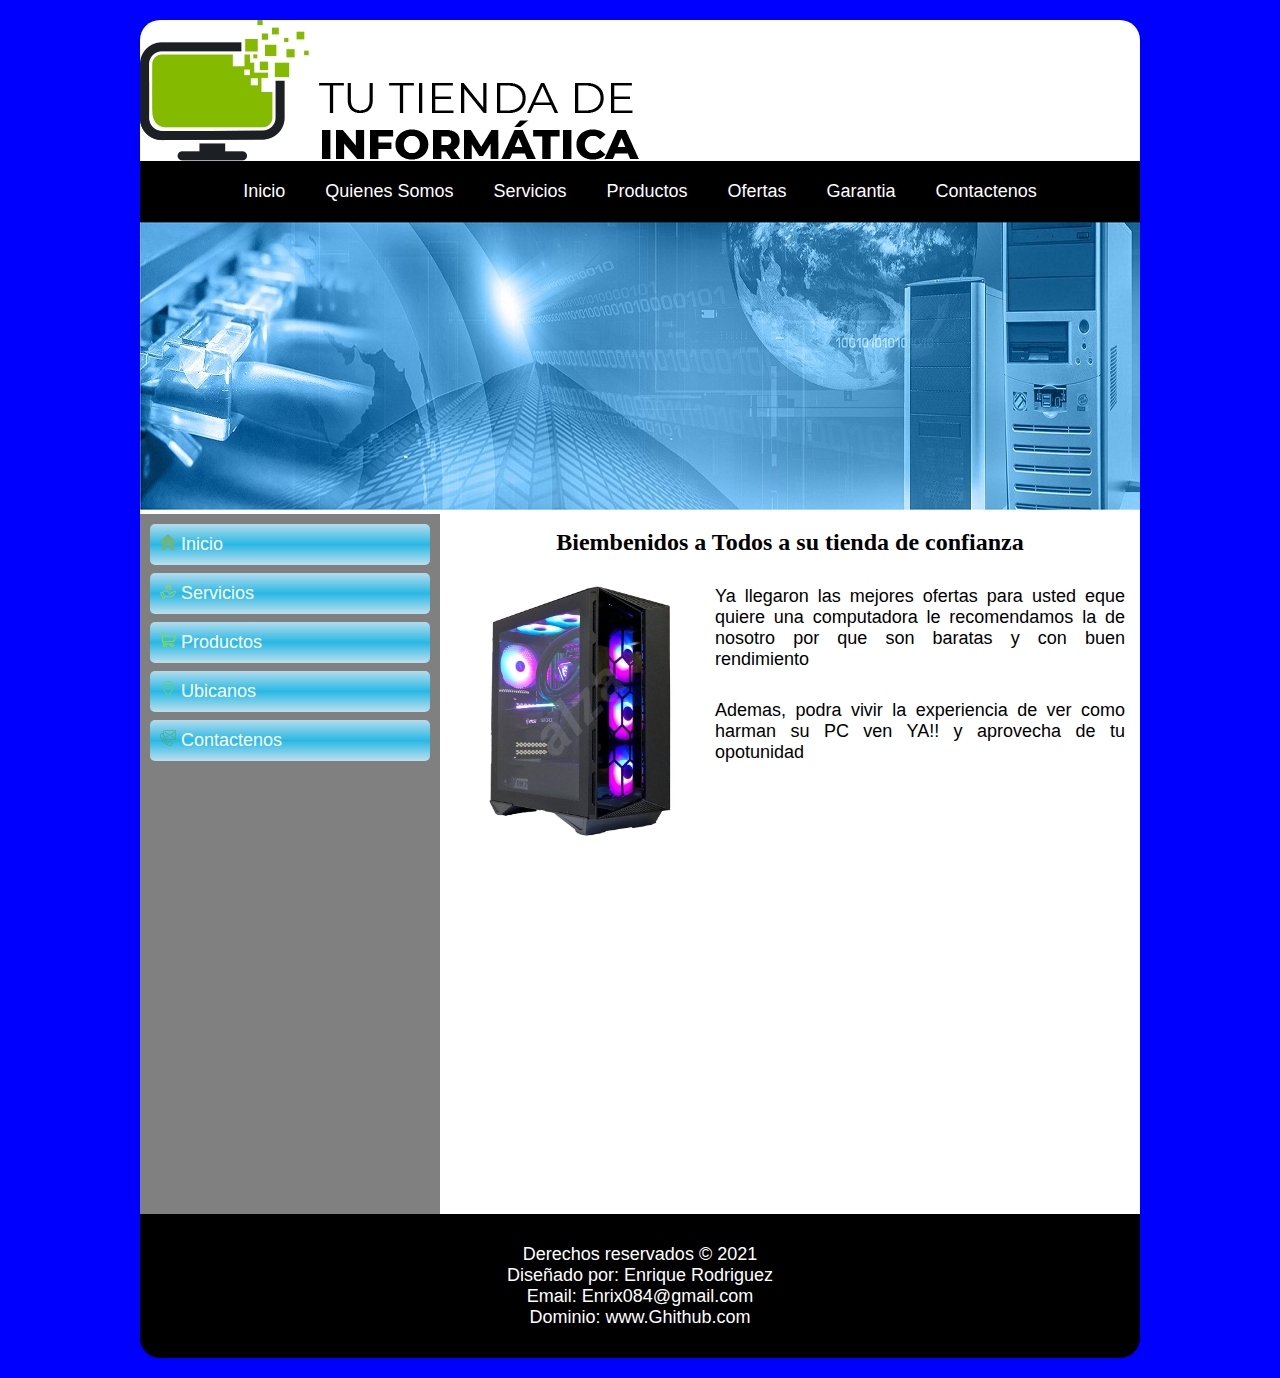
<file: index.html>
<!DOCTYPE html>
<html lang="es">
<head>
    <meta charset="UTF-8">
    <title>Segunda página con css</title>
    <link rel="stylesheet" href="index.css">
</head>
<body>
    <header>
         <!--LOGO-->
          <section id="logo">
              <img src="L.png" alt="logo">
          </section>
          <!--LOGO-->
    </header>
    <!--Menu_Horizontal-->
    <nav id="menu-h">
        
        <ul>
            <li><a href="#">Inicio</a></li>
            <li><a href="#">Quienes Somos</a>
             <ul>
                 <li><a href="#">Sobre Nosotros</a></li>
                 <li><a href="#">Mision</a></li>
                 <li><a href="#">Vision</a></li>
             </ul class="submenu">
            </li>
            <li><a href="#">Servicios</a>
            <ul>
                 <li><a href="#">S</a></li>
                 <li><a href="#">M</a></li>
                 <li><a href="#">V</a></li>
             </ul class="submenu">
            </li>
            <li><a href="">Productos</a></li>
            <li><a href="#">Ofertas</a></li>
            <li><a href="#">Garantia</a></li>
            <li><a href="#">Contactenos</a></li>
        </ul>
        
    </nav>
    <!--Menu_Horizontal-->
    
    <!--Banner-->
    <section id="banner">
    
    <img src="BN.jpg" alt="">
    
    </section>
    <!--Banner-->
    
    <!--Contenedor-->
    <section id="contenedor">
       <!--Contenedor-->
       
       <!--Menu_Vertical-->
        <nav id="menu-v">
            
            
            
     <ul>
         <li><a href="index.html"><img src="Inicio.png" >  Inicio </a></li>
         <li><a href="Servicios.html"><img src="Cliente.png" >  Servicios </a></li>
         <li><a href="Productos.html"><img src="Compra.png" >  Productos </a></li>
         <li><a href="Ubicanos.html"><img src="Ubicacion.png" >  Ubicanos </a></li>
         <li><a href="Contactanos.html"><img src="Contacto.png" >  Contactenos </a></li>
           </ul> 
            
            
            
            
            
        </nav>
        <!--Menu_Vertical-->
        
        <!--Contenido-->
        
        
        
        
        <section id="contenido">
            
            <h2>Biembenidos a Todos a su tienda de confianza</h2>
            
            <img src="PC.jpg" class="img-f">
            
            <p>
               Ya llegaron las mejores ofertas para usted eque quiere una computadora le recomendamos la de nosotro por que son baratas y con buen rendimiento
            </p>
            <p>
              Ademas, podra vivir la experiencia de ver como harman su PC ven YA!! y aprovecha de tu opotunidad 
            </p>
            
            
        </section>
        
        
        
        
        
        <!--Contenido-->
        
    </section>

   
   
   
   
   
   <!--pie de pagina-->
   
    <footer>
        
        Derechos reservados &copy; 2021 <br>
        Diseñado por: Enrique Rodriguez <br>
        Email: Enrix084@gmail.com <br>
        Dominio: www.Ghithub.com
        
    </footer>
    
    <!--pie de pagina-->
    
</body>
</html>
</file>
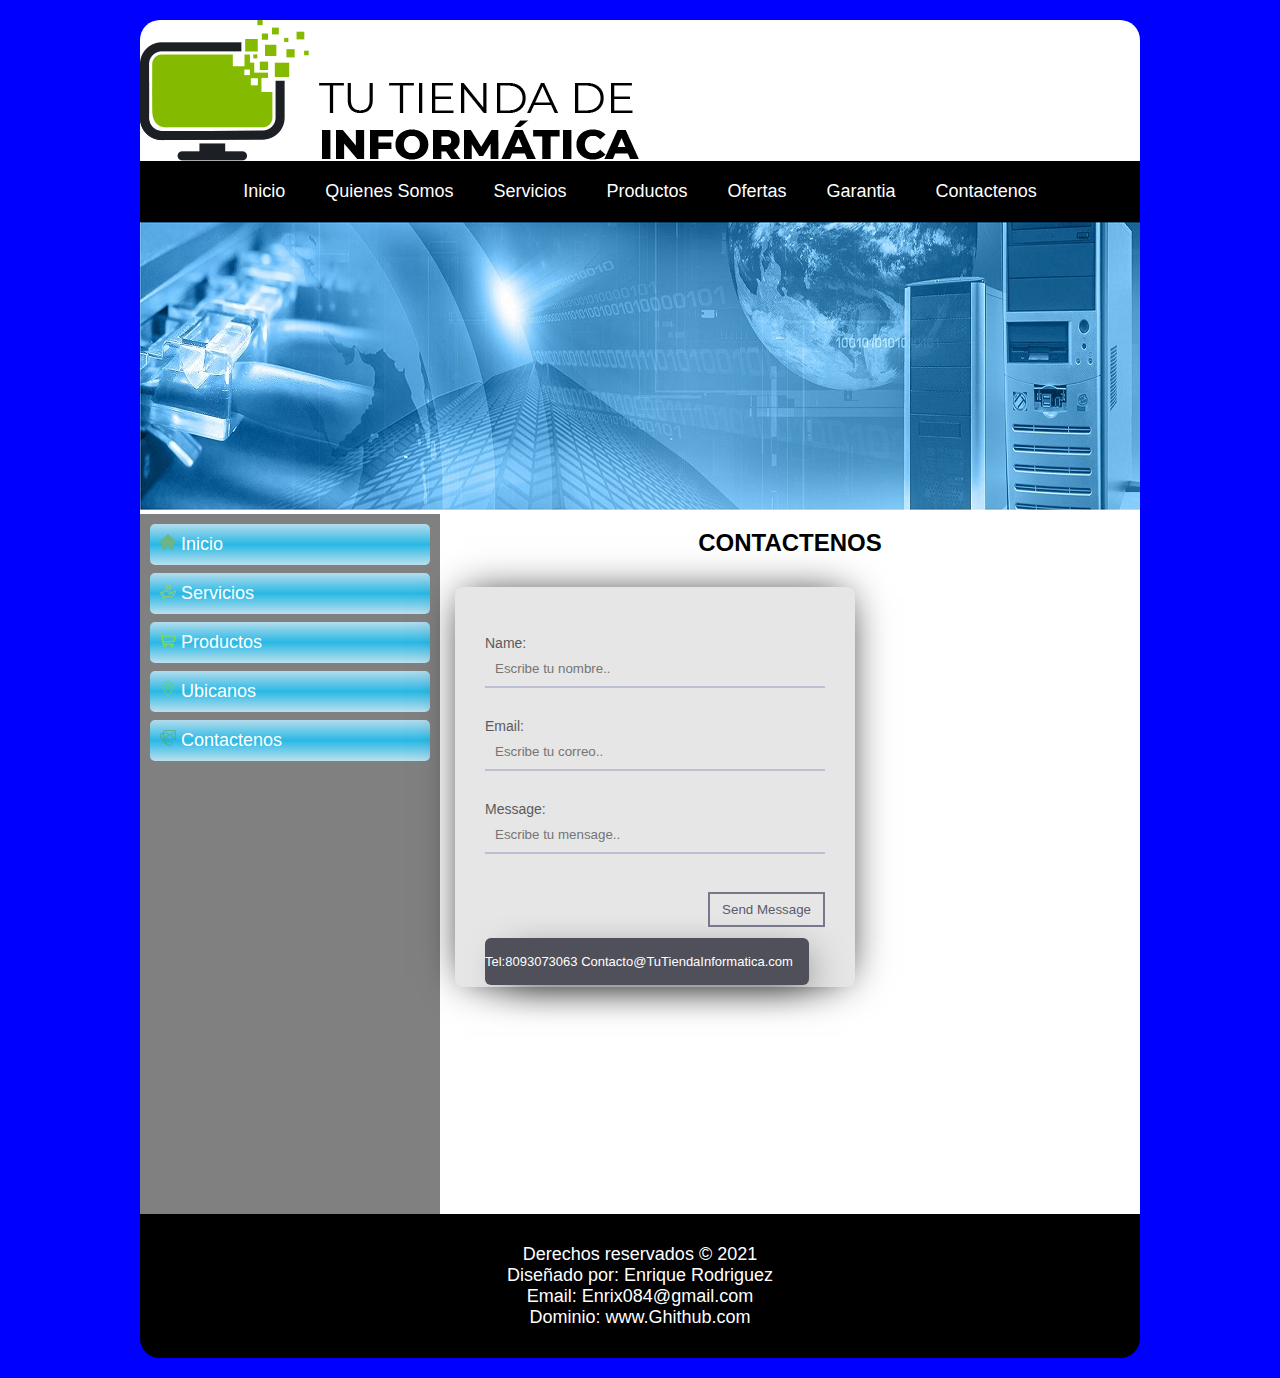
<file: Contactanos.html>
<!DOCTYPE html>
<html lang="es">
<head>
    <meta charset="UTF-8">
    <title>Segunda página con css</title>
    <link rel="stylesheet" href="Contactanos.css">
</head>
<body>
    <header>
         <!--LOGO-->
          <section id="logo">
              <img src="L.png" alt="logo">
          </section>
          <!--LOGO-->
    </header>
    <!--Menu_Horizontal-->
    <nav id="menu-h">
        
        <ul>
            <li><a href="#">Inicio</a></li>
            <li><a href="#">Quienes Somos</a>
             <ul>
                 <li><a href="#">Sobre Nosotros</a></li>
                 <li><a href="#">Mision</a></li>
                 <li><a href="#">Vision</a></li>
             </ul class="submenu">
            </li>
            <li><a href="#">Servicios</a>
            <ul>
                 <li><a href="#">S</a></li>
                 <li><a href="#">M</a></li>
                 <li><a href="#">V</a></li>
             </ul class="submenu">
            </li>
            <li><a href="">Productos</a></li>
            <li><a href="#">Ofertas</a></li>
            <li><a href="#">Garantia</a></li>
            <li><a href="#">Contactenos</a></li>
        </ul>
        
    </nav>
    <!--Menu_Horizontal-->
    
    <!--Banner-->
    <section id="banner">
    
    <img src="BN.jpg" alt="">
    
    </section>
    <!--Banner-->
    
    <!--Contenedor-->
    <section id="contenedor">
       <!--Contenedor-->
       
       <!--Menu_Vertical-->
        <nav id="menu-v">
            
            
            
     <ul>
         <li><a href="index.html"><img src="Inicio.png" >  Inicio </a></li>
         <li><a href="Servicios.html"><img src="Cliente.png" >  Servicios </a></li>
         <li><a href="Productos.html"><img src="Compra.png" >  Productos </a></li>
         <li><a href="Ubicanos.html"><img src="Ubicacion.png" >  Ubicanos </a></li>
         <li><a href="Contactanos.html"><img src="Contacto.png" >  Contactenos </a></li>
           </ul> 
            
            
            
            
            
        </nav>
        <!--Menu_Vertical-->
        
        <!--Contenido-->
        
        
        
        
        <section id="contenido">
            
            
  <h2>CONTACTENOS</h2>
  <form class="form">
  <p type="Name:"><input placeholder="Escribe tu nombre..">
  </input></p>
  
  <p type="Email:"><input placeholder="Escribe tu correo.."></input></p>
  
  <p type="Message:"><input placeholder="Escribe tu mensage.."></input></p>
      <button>Send Message</button>
      <br>
      <br>
      <br>
  <div>
    <span class="fa fa-phone"></span> Tel:8093073063
    
    <span class="fa fa-envelope-o"></span> Contacto@TuTiendaInformatica.com
  </div>
</form>
            </p>
            
            
        </section>
        
        
        
        
        
        <!--Contenido-->
        
    </section>

   
   
   
   
   
   <!--pie de pagina-->
   
    <footer>
        
        Derechos reservados &copy; 2021 <br>
        Diseñado por: Enrique Rodriguez <br>
        Email: Enrix084@gmail.com <br>
        Dominio: www.Ghithub.com
        
    </footer>
    
    <!--pie de pagina-->
    
</body>
</html>
</file>
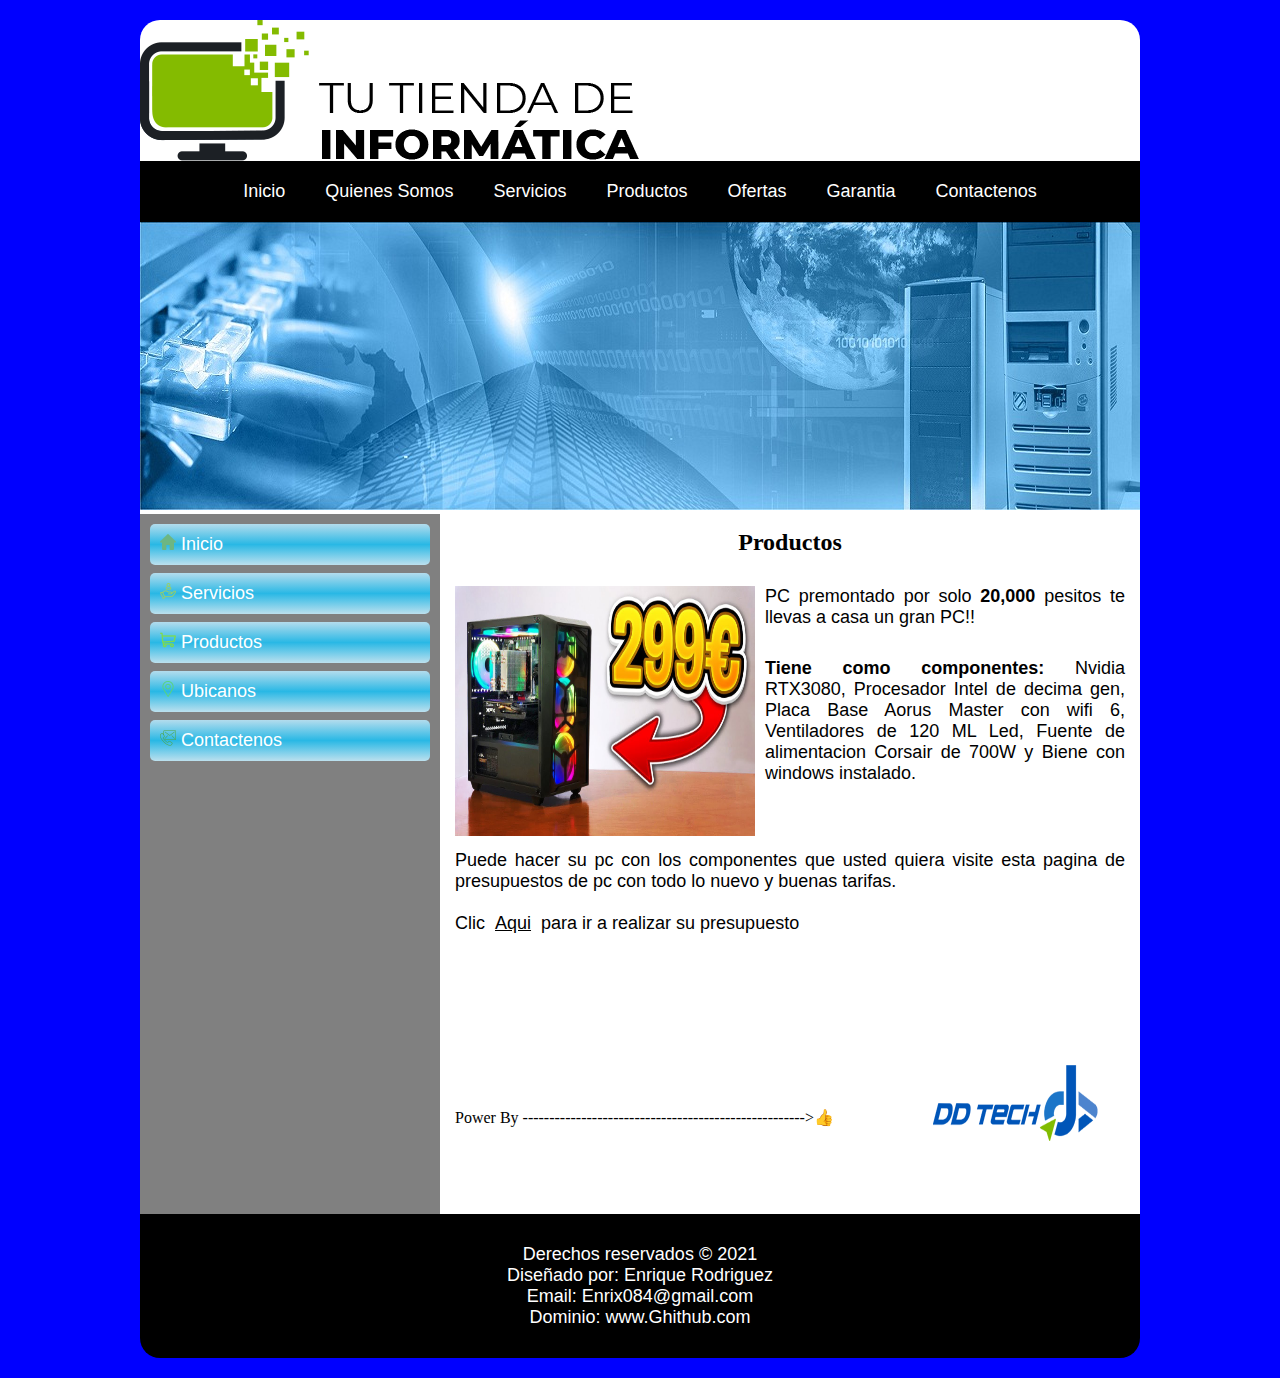
<file: Productos.html>
<!DOCTYPE html>
<html lang="es">
<head>
    <meta charset="UTF-8">
    <title>Segunda página con css</title>
    <link rel="stylesheet" href="Productos.css">
</head>
<body>
    <header>
         <!--LOGO-->
          <section id="logo">
              <img src="L.png" alt="logo">
          </section>
          <!--LOGO-->
    </header>
    <!--Menu_Horizontal-->
    <nav id="menu-h">
        
        <ul>
            <li><a href="#">Inicio</a></li>
            <li><a href="#">Quienes Somos</a>
             <ul>
                 <li><a href="#">Sobre Nosotros</a></li>
                 <li><a href="#">Mision</a></li>
                 <li><a href="#">Vision</a></li>
             </ul class="submenu">
            </li>
            <li><a href="#">Servicios</a>
            <ul>
                 <li><a href="#">S</a></li>
                 <li><a href="#">M</a></li>
                 <li><a href="#">V</a></li>
             </ul class="submenu">
            </li>
            <li><a href="">Productos</a></li>
            <li><a href="#">Ofertas</a></li>
            <li><a href="#">Garantia</a></li>
            <li><a href="#">Contactenos</a></li>
        </ul>
        
    </nav>
    <!--Menu_Horizontal-->
    
    <!--Banner-->
    <section id="banner">
    
    <img src="BN.jpg" alt="">
    
    </section>
    <!--Banner-->
    
    <!--Contenedor-->
    <section id="contenedor">
       <!--Contenedor-->
       
       <!--Menu_Vertical-->
        <nav id="menu-v">
            
            
            
     <ul>
         <li><a href="index.html"><img src="Inicio.png" >  Inicio </a></li>
         <li><a href="Servicios.html"><img src="Cliente.png" >  Servicios </a></li>
         <li><a href="Productos.html"><img src="Compra.png" >  Productos </a></li>
         <li><a href="Ubicanos.html"><img src="Ubicacion.png" >  Ubicanos </a></li>
         <li><a href="Contactanos.html"><img src="Contacto.png" >  Contactenos </a></li>
           </ul> 
            
            
            
            
            
        </nav>
        <!--Menu_Vertical-->
        
        <!--Contenido-->
        
        
        
        
        <section id="contenido">
            
            <h2>Productos </h2>
            
            <img src="PCSERVICIO.jpg" class="img-f">
            
            <p>
             PC premontado por solo <strong>20,000</strong> pesitos te llevas a casa un gran PC!!
             <br>
            </p>
            
            <p>
               <strong>Tiene como componentes:</strong> Nvidia RTX3080, Procesador Intel de decima gen, Placa Base Aorus Master con wifi 6, Ventiladores de 120 ML Led, Fuente de alimentacion Corsair de 700W y Biene con windows instalado.
             </p>
            <br>
            <br>
            
            <p>
             Puede hacer su pc con los componentes que usted quiera visite esta pagina de presupuestos de pc con todo lo nuevo y buenas tarifas. 
               <br>
               <br>
               Clic<a href="https://ddtech.mx/configurar_pc/paso1">Aqui</a>para ir a realizar su presupuesto
                
            </p>
            
            <br>
               <br>
               <br>
               <br>
               <br>
            <img src="LOGODDTCH.png" class="img-combo">
            <br>
            <br>
            <br>
            
            Power By ----------------------------------------------------->👍
            
        </section>
        
        
        
        
        
        <!--Contenido-->
        
    </section>

   
   
   
   
   
   <!--pie de pagina-->
   
    <footer>
        
        Derechos reservados &copy; 2021 <br>
        Diseñado por: Enrique Rodriguez <br>
        Email: Enrix084@gmail.com <br>
        Dominio: www.Ghithub.com
        
    </footer>
    
    <!--pie de pagina-->
    
</body>
</html>
</file>
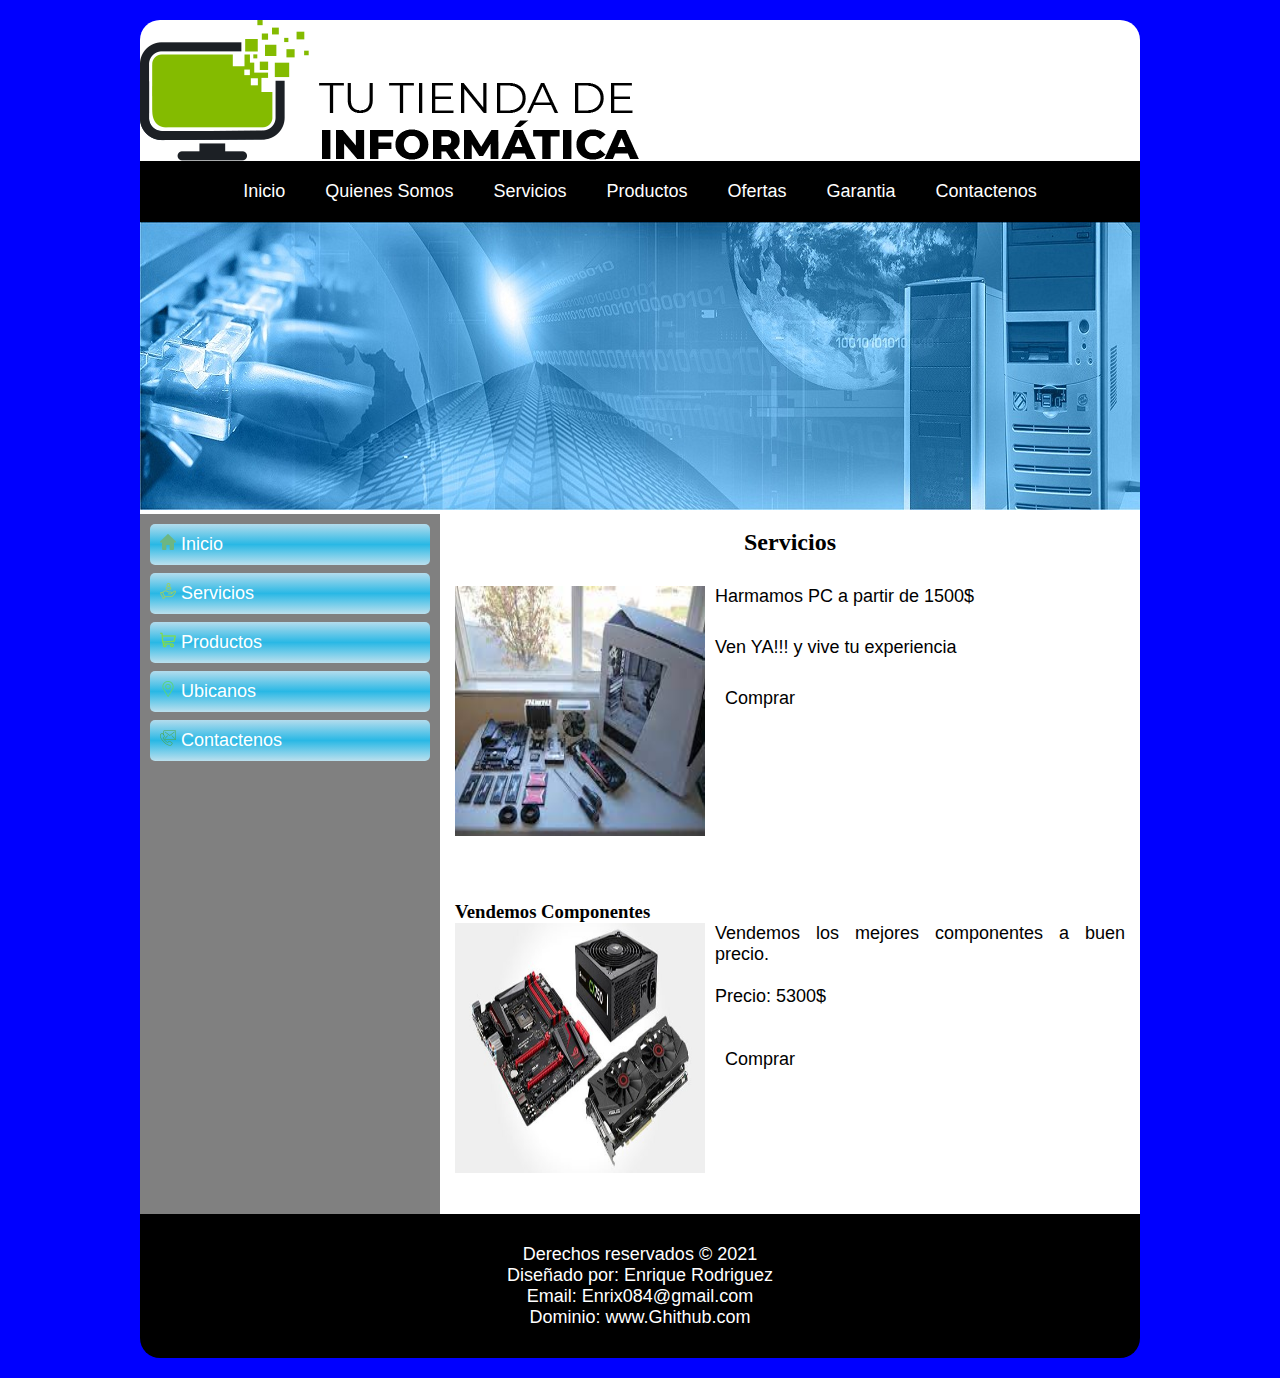
<file: Servicios.html>
<!DOCTYPE html>
<html lang="es">
<head>
    <meta charset="UTF-8">
    <title>Segunda página con css</title>
    <link rel="stylesheet" href="Servicios.css">
</head>
<body>
    <header>
         <!--LOGO-->
          <section id="logo">
              <img src="L.png" alt="logo">
          </section>
          <!--LOGO-->
    </header>
    <!--Menu_Horizontal-->
    <nav id="menu-h">
        
        <ul>
            <li><a href="#">Inicio</a></li>
            <li><a href="#">Quienes Somos</a>
             <ul>
                 <li><a href="#">Sobre Nosotros</a></li>
                 <li><a href="#">Mision</a></li>
                 <li><a href="#">Vision</a></li>
             </ul class="submenu">
            </li>
            <li><a href="#">Servicios</a>
            <ul>
                 <li><a href="#">S</a></li>
                 <li><a href="#">M</a></li>
                 <li><a href="#">V</a></li>
             </ul class="submenu">
            </li>
            <li><a href="">Productos</a></li>
            <li><a href="#">Ofertas</a></li>
            <li><a href="#">Garantia</a></li>
            <li><a href="#">Contactenos</a></li>
        </ul>
        
    </nav>
    <!--Menu_Horizontal-->
    
    <!--Banner-->
    <section id="banner">
    
    <img src="BN.jpg" alt="">
    
    </section>
    <!--Banner-->
    
    <!--Contenedor-->
    <section id="contenedor">
       <!--Contenedor-->
       
       <!--Menu_Vertical-->
        <nav id="menu-v">
            
            
            
     <ul>
         <li><a href="index.html"><img src="Inicio.png" >  Inicio </a></li>
         <li><a href="Servicios.html"><img src="Cliente.png" >  Servicios </a></li>
         <li><a href="Productos.html"><img src="Compra.png" >  Productos </a></li>
         <li><a href="Ubicanos.html"><img src="Ubicacion.png" >  Ubicanos </a></li>
         <li><a href="Contactanos.html"><img src="Contacto.png" >  Contactenos </a></li>
           </ul> 
            
            
            
            
            
        </nav>
        <!--Menu_Vertical-->
        
        <!--Contenido-->
        
        
        
        
        <section id="contenido">
            
            <h2>Servicios </h2>
            
            <img src="M.jpg" class="img-f">
            
            <p>
              Harmamos PC a partir de 1500&#36; 
            
            </p>
            
            <p>
                Ven YA!!! y vive tu experiencia
            </p>
            
            <p>
                <a href="Factura%20De%20Servicio.xlsx"><buttom>Comprar</buttom></a>
            </p>
            <br>
            <br>
            <br>
            <br>
            <br>
            <br>
            <br>
            <br>
            <br>
            <h3>
                Vendemos Componentes    
            </h3>
            
            <img src="COMBO.jpeg" class="img-combo">
            
            <p>
                Vendemos los mejores componentes a buen precio.
                <br>
                <br>
                
                Precio: 5300&#36;
                <br>
                <br>
                <br>
               <a href="Factura%20De%20Componentes.xlsx"><buttom>Comprar</buttom></a>
                
            </p>
            
            
        </section>
        
        
        
        
        
        <!--Contenido-->
        
    </section>

   
   
   
   
   
   <!--pie de pagina-->
   
    <footer>
        
        Derechos reservados &copy; 2021 <br>
        Diseñado por: Enrique Rodriguez <br>
        Email: Enrix084@gmail.com <br>
        Dominio: www.Ghithub.com
        
    </footer>
    
    <!--pie de pagina-->
    
</body>
</html>
</file>
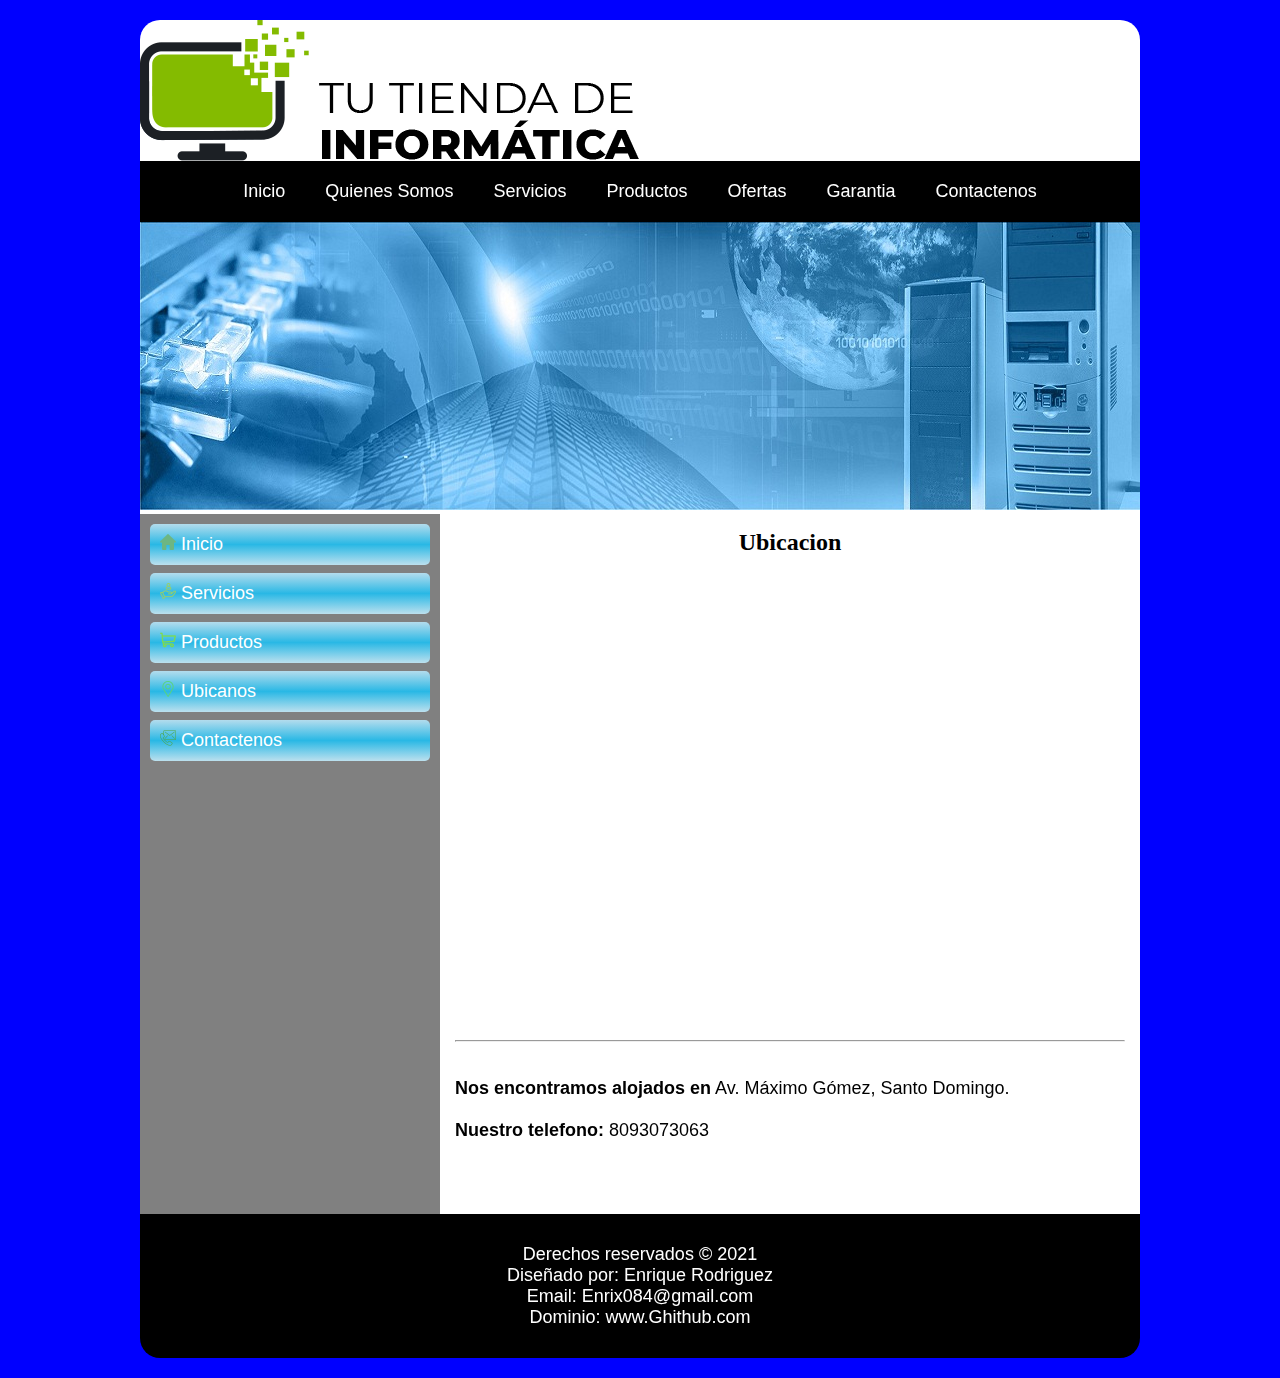
<file: Ubicanos.html>
<!DOCTYPE html>
<html lang="es">
<head>
    <meta charset="UTF-8">
    <title>Segunda página con css</title>
    <link rel="stylesheet" href="Servicios.css">
</head>
<body>
    <header>
         <!--LOGO-->
          <section id="logo">
              <img src="L.png" alt="logo">
          </section>
          <!--LOGO-->
    </header>
    <!--Menu_Horizontal-->
    <nav id="menu-h">
        
        <ul>
            <li><a href="#">Inicio</a></li>
            <li><a href="#">Quienes Somos</a>
             <ul>
                 <li><a href="#">Sobre Nosotros</a></li>
                 <li><a href="#">Mision</a></li>
                 <li><a href="#">Vision</a></li>
             </ul class="submenu">
            </li>
            <li><a href="#">Servicios</a>
            <ul>
                 <li><a href="#">S</a></li>
                 <li><a href="#">M</a></li>
                 <li><a href="#">V</a></li>
             </ul class="submenu">
            </li>
            <li><a href="">Productos</a></li>
            <li><a href="#">Ofertas</a></li>
            <li><a href="#">Garantia</a></li>
            <li><a href="#">Contactenos</a></li>
        </ul>
        
    </nav>
    <!--Menu_Horizontal-->
    
    <!--Banner-->
    <section id="banner">
    
    <img src="BN.jpg" alt="">
    
    </section>
    <!--Banner-->
    
    <!--Contenedor-->
    <section id="contenedor">
       <!--Contenedor-->
       
       <!--Menu_Vertical-->
        <nav id="menu-v">
            
            
            
     <ul>
         <li><a href="index.html"><img src="Inicio.png" >  Inicio </a></li>
         <li><a href="Servicios.html"><img src="Cliente.png" >  Servicios </a></li>
         <li><a href="Productos.html"><img src="Compra.png" >  Productos </a></li>
         <li><a href="Ubicanos.html"><img src="Ubicacion.png" >  Ubicanos </a></li>
         <li><a href="Contactanos.html"><img src="Contacto.png" >  Contactenos </a></li>
           </ul> 
            
            
            
            
            
        </nav>
        <!--Menu_Vertical-->
        
        <!--Contenido-->
        
        
        
        
        <section id="contenido">
            
            <h2>Ubicacion</h2>
            
            <iframe src="https://www.google.com/maps/embed?pb=!1m18!1m12!1m3!1d30274.022581281886!2d-69.90506168909303!3d18.47220382452261!2m3!1f0!2f0!3f0!3m2!1i1024!2i768!4f13.1!3m3!1m2!1s0x8eaf89d47deacb0d%3A0x27bf9f67973d8811!2sPlaza%20Gazcue!5e0!3m2!1ses-419!2sdo!4v1622783950388!5m2!1ses-419!2sdo" width="670" height="450" style="border:0;" allowfullscreen="" loading="lazy"></iframe>
            <hr>
            <br>
            
            <br>
            
            <p>
                <strong>Nos encontramos alojados en</strong> Av. Máximo Gómez, Santo Domingo.
                <br>
                <br>
                <strong>Nuestro telefono:</strong> 8093073063
            </p>
            
            
        </section>
        
        
        
        
        
        <!--Contenido-->
        
    </section>

   
   
   
   
   
   <!--pie de pagina-->
   
    <footer>
        
        Derechos reservados &copy; 2021 <br>
        Diseñado por: Enrique Rodriguez <br>
        Email: Enrix084@gmail.com <br>
        Dominio: www.Ghithub.com
        
    </footer>
    
    <!--pie de pagina-->
    
</body>
</html>
</file>
<file: index.css>
*{
    margin: 0;
    padding: 0;
}

body{
    background: blue;
    padding: 20px;
}
/* Cabecera*/
header{
    max-width: 1000px;
    min-height: 141px;
    margin: 0 auto;
    border-radius: 20px 20px 0 0;
    background: White;

}
#logo{
    height: 20px;
    width: 35px;
    float: left;
    margin-top: 20;
    margin-left: 20;
    animation: 1s entradalogo 1;
}
/* Cabecera*/





/*menu horizontal*/
#menu-h{
    max-width: 1000px;
    min-height: 50px;
    background: #000;
    margin: 0 auto;
}

#menu-h ul{
    list-style: none;
    display: flex;
    justify-content: center;
}

#menu-h a{
    color: white;
    display: block;
    padding: 20px;
    text-decoration: none;
    background: #000;
    font-family: arial;
    font-size: 18px;
} 

#menu-h a:hover {
    background: #069;
    
}

#menu-h ul ul{
    display: none;
    position: absolute;
    
}

#menu-h ul li:hover ul{
    display: block;
}


/*menu horizontal*/
#banner{
    max-width: 1000px;
    min-height: 250px;
    margin: 0 auto;
    background: #fff;
}

#contenedor{
    max-width: 1000px;
    min-height: 700px;
    margin: 0 auto;
    background: #fff;
}
/*menu vertical*/


#menu-v{
    width: 300px;
    min-height: 700px;
    background: grey;
    float: left;
}

#menu-v ul{
    list-style: none;
    padding: 10px;
    
}

#menu-v a{
    display: block;
    color: #fff;
    padding: 10px;
    text-decoration: none;
    margin-bottom: 8px;
    border-radius: 5px;
    font-family: arial;
    font-size: 18px;
    /* Permalink - use to edit and share this gradient: https://colorzilla.com/gradient-editor/#b3dced+0,29b8e5+50,bce0ee+100;Blue+Pipe */
background: rgb(179,220,237); /* Old browsers */
background: -moz-linear-gradient(top,  rgba(179,220,237,1) 0%, rgba(41,184,229,1) 50%, rgba(188,224,238,1) 100%); /* FF3.6-15 */
background: -webkit-linear-gradient(top,  rgba(179,220,237,1) 0%,rgba(41,184,229,1) 50%,rgba(188,224,238,1) 100%); /* Chrome10-25,Safari5.1-6 */
background: linear-gradient(to bottom,  rgba(179,220,237,1) 0%,rgba(41,184,229,1) 50%,rgba(188,224,238,1) 100%); /* W3C, IE10+, FF16+, Chrome26+, Opera12+, Safari7+ */
filter: progid:DXImageTransform.Microsoft.gradient( startColorstr='#b3dced', endColorstr='#bce0ee',GradientType=0 ); /* IE6-9 */

}

#menu-v a:hover{
    /* Permalink - use to edit and share this gradient: https://colorzilla.com/gradient-editor/#45484d+0,000000+100;Black+3D+%231 */
background: rgb(69,72,77); /* Old browsers */
background: -moz-linear-gradient(top,  rgba(69,72,77,1) 0%, rgba(0,0,0,1) 100%); /* FF3.6-15 */
background: -webkit-linear-gradient(top,  rgba(69,72,77,1) 0%,rgba(0,0,0,1) 100%); /* Chrome10-25,Safari5.1-6 */
background: linear-gradient(to bottom,  rgba(69,72,77,1) 0%,rgba(0,0,0,1) 100%); /* W3C, IE10+, FF16+, Chrome26+, Opera12+, Safari7+ */
filter: progid:DXImageTransform.Microsoft.gradient( startColorstr='#45484d', endColorstr='#000000',GradientType=0 ); /* IE6-9 */

}
#menu-v a:hover img{
    animation: 1s rotacion 1;
}


/*menu vertical*/

/*Contenido*/


#contenido{
    width: 700px;
    min-height: 700px;
    background: #fff;
    float: right;
    padding: 15px;
    box-sizing: border-box;
}

#contenido h2{
    text-align: center;
    margin-bottom: 30px;
    
}
#contenido p{
    margin-bottom: 30px;
    font-family: arial;
    font-size: 18px;
    text-align: justify;
}

.img-f{
    float: left;
    margin-right: 10px;
    margin-bottom: 10px;
    width: 250px;
    height: 250px;
    box-sizing: border-box;
}
#contenido img:hover{
    filter: brightness(4);
}

/*Contenido*/


/*pie de pagina*/

footer{
    max-width: 1000px;
    margin: 0 auto;
    background: #000;
    border-radius: 0 0 20px 20px; 
    color: #fff;
    text-align: center;
    padding: 30px;
    box-sizing: border-box;
    font-family: arial;
    font-size: 18px;
}
/*pie de pagina*/



/*keyframe*/

@keyframes entradalogo {
    0%{
        transform: translateY{-200px};
    }
}

@keyframes rotacion {
    0%{
        transform: rotate(270deg);
    }
}
</file>
<file: Contactanos.css>
*{
    margin: 0;
    padding: 0;
}

body{
    background: blue;
    padding: 20px;
}
/* Cabecera*/

header{
    max-width: 1000px;
    min-height: 141px;
    margin: 0 auto;
    border-radius: 20px 20px 0 0;
    background: White;

}
#logo{
    height: 20px;
    width: 35px;
    float: left;
    margin-top: 20;
    margin-left: 20;
    animation: 1s entradalogo 1;
}
/* Cabecera*/





/*menu horizontal*/
#menu-h{
    max-width: 1000px;
    min-height: 50px;
    background: #000;
    margin: 0 auto;
}

#menu-h ul{
    list-style: none;
    display: flex;
    justify-content: center;
}

#menu-h a{
    color: white;
    display: block;
    padding: 20px;
    text-decoration: none;
    background: #000;
    font-family: arial;
    font-size: 18px;
} 

#menu-h a:hover {
    background: #069;
    
}

#menu-h ul ul{
    display: none;
    position: absolute;
    
}

#menu-h ul li:hover ul{
    display: block;
}


/*menu horizontal*/
#banner{
    max-width: 1000px;
    min-height: 250px;
    margin: 0 auto;
    background: #fff;
}

#contenedor{
    max-width: 1000px;
    min-height: 700px;
    margin: 0 auto;
    background: #fff;
}
/*menu vertical*/


#menu-v{
    width: 300px;
    min-height: 700px;
    background: grey;
    float: left;
}

#menu-v ul{
    list-style: none;
    padding: 10px;
    
}

#menu-v a{
    display: block;
    color: #fff;
    padding: 10px;
    text-decoration: none;
    margin-bottom: 8px;
    border-radius: 5px;
    font-family: arial;
    font-size: 18px;
    /* Permalink - use to edit and share this gradient: https://colorzilla.com/gradient-editor/#b3dced+0,29b8e5+50,bce0ee+100;Blue+Pipe */
background: rgb(179,220,237); /* Old browsers */
background: -moz-linear-gradient(top,  rgba(179,220,237,1) 0%, rgba(41,184,229,1) 50%, rgba(188,224,238,1) 100%); /* FF3.6-15 */
background: -webkit-linear-gradient(top,  rgba(179,220,237,1) 0%,rgba(41,184,229,1) 50%,rgba(188,224,238,1) 100%); /* Chrome10-25,Safari5.1-6 */
background: linear-gradient(to bottom,  rgba(179,220,237,1) 0%,rgba(41,184,229,1) 50%,rgba(188,224,238,1) 100%); /* W3C, IE10+, FF16+, Chrome26+, Opera12+, Safari7+ */
filter: progid:DXImageTransform.Microsoft.gradient( startColorstr='#b3dced', endColorstr='#bce0ee',GradientType=0 ); /* IE6-9 */

}

#menu-v a:hover{
    /* Permalink - use to edit and share this gradient: https://colorzilla.com/gradient-editor/#45484d+0,000000+100;Black+3D+%231 */
background: rgb(69,72,77); /* Old browsers */
background: -moz-linear-gradient(top,  rgba(69,72,77,1) 0%, rgba(0,0,0,1) 100%); /* FF3.6-15 */
background: -webkit-linear-gradient(top,  rgba(69,72,77,1) 0%,rgba(0,0,0,1) 100%); /* Chrome10-25,Safari5.1-6 */
background: linear-gradient(to bottom,  rgba(69,72,77,1) 0%,rgba(0,0,0,1) 100%); /* W3C, IE10+, FF16+, Chrome26+, Opera12+, Safari7+ */
filter: progid:DXImageTransform.Microsoft.gradient( startColorstr='#45484d', endColorstr='#000000',GradientType=0 ); /* IE6-9 */

}
#menu-v a:hover img{
    animation: 1s rotacion 1;
}


/*menu vertical*/

/*Contenido*/




.form{
    width:400px;height:400px;background:#e6e6e6;border-radius:8px;box-shadow:0 0 40px -10px #000;margin:calc(50 - 220px) auto;padding:20px 30px;max-width:calc(100vw - 0px);box-sizing:border-box;font-family:'Montserrat',sans-serif;position:center
}

input{
    width:100%;padding:10px;box-sizing:border-box;background:none;outline:none;resize:none;border:0;font-family:'Montserrat',sans-serif;transition:all .3s;border-bottom:2px solid #bebed2
}

input:focus{
    border-bottom:2px solid #78788c}

p:before{
    content:attr(type);display:block;margin:28px 0 0;font-size:14px;color:#5a5a5a}

button:hover{
    background:#78788c;
    color:#fff;
}

button{float:right;padding:8px 12px;margin:8px 0 0;font-family:'Montserrat',sans-serif;border:2px solid #78788c;background:0;color:#5a5a6e;cursor:pointer;transition:all .3s}
div{
    content:'Hi';
    position:center;
    bottom:-15px;
    right:-20px;
    background:#50505a;
    color:#fff;
    width:320px;
    padding:16px 4px 16px 0;
    border-radius:6px;
    font-size:13px;
    box-shadow:10px 10px 40px -14px #000;
}
span{
    margin:0 0 5px 0 15px;
}

#contenido{
    width: 700px;
    min-height: 700px;
    background: #fff;
    float: right;
    padding: 15px;
    box-sizing: border-box;
}

#contenido h2{
    text-align: center;
    margin-bottom: 30px;
    
}
#contenido h2{
    font-family: arial;
    
}
#contenido p{
    margin-bottom: 30px;
    font-family: arial;
    font-size: 18px;
    text-align: justify;
}

.img-f{
    float: left;
    margin-right: 10px;
    margin-bottom: 10px;
    width: 250px;
    height: 250px;
    box-sizing: border-box;
}
.img-combo{
     float: left;
    margin-right: 10px;
    margin-bottom: 10px;
    width: 250px;
    height: 250px;
    box-sizing: border-box;
}
#contenido a{
    color: black;
    text-decoration: none;
    padding: 10px;
    margin-bottom: 8px;
    border-radius: 5px;
    font-family: arial;
    font-size: 18px;
}
#contenido a:hover{
    background: #72E1D4;
}

/*Contenido*/


/*pie de pagina*/

footer{
    max-width: 1000px;
    margin: 0 auto;
    background: #000;
    border-radius: 0 0 20px 20px; 
    color: #fff;
    text-align: center;
    padding: 30px;
    box-sizing: border-box;
    font-family: arial;
    font-size: 18px;
}
/*pie de pagina*/



/*keyframe*/

@keyframes entradalogo {
    0%{
        transform: translateY{-200px};
    }
}

@keyframes rotacion {
    0%{
        transform: rotate(270deg);
    }
}
</file>
<file: Productos.css>
*{
    margin: 0;
    padding: 0;
}

body{
    background: blue;
    padding: 20px;
}
/* Cabecera*/

header{
    max-width: 1000px;
    min-height: 141px;
    margin: 0 auto;
    border-radius: 20px 20px 0 0;
    background: White;

}
#logo{
    height: 20px;
    width: 35px;
    float: left;
    margin-top: 20;
    margin-left: 20;
    animation: 1s entradalogo 1;
}
/* Cabecera*/





/*menu horizontal*/
#menu-h{
    max-width: 1000px;
    min-height: 50px;
    background: #000;
    margin: 0 auto;
}

#menu-h ul{
    list-style: none;
    display: flex;
    justify-content: center;
}

#menu-h a{
    color: white;
    display: block;
    padding: 20px;
    text-decoration: none;
    background: #000;
    font-family: arial;
    font-size: 18px;
} 

#menu-h a:hover {
    background: #069;
    
}

#menu-h ul ul{
    display: none;
    position: absolute;
    
}

#menu-h ul li:hover ul{
    display: block;
}


/*menu horizontal*/
#banner{
    max-width: 1000px;
    min-height: 250px;
    margin: 0 auto;
    background: #fff;
}

#contenedor{
    max-width: 1000px;
    min-height: 700px;
    margin: 0 auto;
    background: #fff;
}
/*menu vertical*/


#menu-v{
    width: 300px;
    min-height: 700px;
    background: grey;
    float: left;
}

#menu-v ul{
    list-style: none;
    padding: 10px;
    
}

#menu-v a{
    display: block;
    color: #fff;
    padding: 10px;
    text-decoration: none;
    margin-bottom: 8px;
    border-radius: 5px;
    font-family: arial;
    font-size: 18px;
    /* Permalink - use to edit and share this gradient: https://colorzilla.com/gradient-editor/#b3dced+0,29b8e5+50,bce0ee+100;Blue+Pipe */
background: rgb(179,220,237); /* Old browsers */
background: -moz-linear-gradient(top,  rgba(179,220,237,1) 0%, rgba(41,184,229,1) 50%, rgba(188,224,238,1) 100%); /* FF3.6-15 */
background: -webkit-linear-gradient(top,  rgba(179,220,237,1) 0%,rgba(41,184,229,1) 50%,rgba(188,224,238,1) 100%); /* Chrome10-25,Safari5.1-6 */
background: linear-gradient(to bottom,  rgba(179,220,237,1) 0%,rgba(41,184,229,1) 50%,rgba(188,224,238,1) 100%); /* W3C, IE10+, FF16+, Chrome26+, Opera12+, Safari7+ */
filter: progid:DXImageTransform.Microsoft.gradient( startColorstr='#b3dced', endColorstr='#bce0ee',GradientType=0 ); /* IE6-9 */

}

#menu-v a:hover{
    /* Permalink - use to edit and share this gradient: https://colorzilla.com/gradient-editor/#45484d+0,000000+100;Black+3D+%231 */
background: rgb(69,72,77); /* Old browsers */
background: -moz-linear-gradient(top,  rgba(69,72,77,1) 0%, rgba(0,0,0,1) 100%); /* FF3.6-15 */
background: -webkit-linear-gradient(top,  rgba(69,72,77,1) 0%,rgba(0,0,0,1) 100%); /* Chrome10-25,Safari5.1-6 */
background: linear-gradient(to bottom,  rgba(69,72,77,1) 0%,rgba(0,0,0,1) 100%); /* W3C, IE10+, FF16+, Chrome26+, Opera12+, Safari7+ */
filter: progid:DXImageTransform.Microsoft.gradient( startColorstr='#45484d', endColorstr='#000000',GradientType=0 ); /* IE6-9 */

}
#menu-v a:hover img{
    animation: 1s rotacion 1;
}


/*menu vertical*/

/*Contenido*/


#contenido{
    width: 700px;
    min-height: 700px;
    background: #fff;
    float: right;
    padding: 15px;
    box-sizing: border-box;
}

#contenido h2{
    text-align: center;
    margin-bottom: 30px;
    
}
#contenido p{
    margin-bottom: 30px;
    font-family: arial;
    font-size: 18px;
    text-align: justify;
}

.img-f{
    float: left;
    margin-right: 10px;
    margin-bottom: 10px;
    width: 300px;
    height: 250px;
    box-sizing: border-box;
}
.img-combo{
    float: right;
    margin-right: 10px;
    margin-bottom: 10px;
    width: 200px;
    height: 100px;
    box-sizing: border-box;
}
#contenido a{
    color: black;
    padding: 10px;
    margin-bottom: 8px;
    border-radius: 5px;
    font-family: arial;
    font-size: 18px;
}
#contenido a:hover{
    background: #72E1D4;
}

/*Contenido*/


/*pie de pagina*/

footer{
    max-width: 1000px;
    margin: 0 auto;
    background: #000;
    border-radius: 0 0 20px 20px; 
    color: #fff;
    text-align: center;
    padding: 30px;
    box-sizing: border-box;
    font-family: arial;
    font-size: 18px;
}
/*pie de pagina*/



/*keyframe*/

@keyframes entradalogo {
    0%{
        transform: translateY{-200px};
    }
}

@keyframes rotacion {
    0%{
        transform: rotate(270deg);
    }
}
</file>
<file: Servicios.css>
*{
    margin: 0;
    padding: 0;
}

body{
    background: blue;
    padding: 20px;
}
/* Cabecera*/

header{
    max-width: 1000px;
    min-height: 141px;
    margin: 0 auto;
    border-radius: 20px 20px 0 0;
    background: White;

}
#logo{
    height: 20px;
    width: 35px;
    float: left;
    margin-top: 20;
    margin-left: 20;
    animation: 1s entradalogo 1;
}
/* Cabecera*/





/*menu horizontal*/
#menu-h{
    max-width: 1000px;
    min-height: 50px;
    background: #000;
    margin: 0 auto;
}

#menu-h ul{
    list-style: none;
    display: flex;
    justify-content: center;
}

#menu-h a{
    color: white;
    display: block;
    padding: 20px;
    text-decoration: none;
    background: #000;
    font-family: arial;
    font-size: 18px;
} 

#menu-h a:hover {
    background: #069;
    
}

#menu-h ul ul{
    display: none;
    position: absolute;
    
}

#menu-h ul li:hover ul{
    display: block;
}


/*menu horizontal*/
#banner{
    max-width: 1000px;
    min-height: 250px;
    margin: 0 auto;
    background: #fff;
}

#contenedor{
    max-width: 1000px;
    min-height: 700px;
    margin: 0 auto;
    background: #fff;
}
/*menu vertical*/


#menu-v{
    width: 300px;
    min-height: 700px;
    background: grey;
    float: left;
}

#menu-v ul{
    list-style: none;
    padding: 10px;
    
}

#menu-v a{
    display: block;
    color: #fff;
    padding: 10px;
    text-decoration: none;
    margin-bottom: 8px;
    border-radius: 5px;
    font-family: arial;
    font-size: 18px;
    /* Permalink - use to edit and share this gradient: https://colorzilla.com/gradient-editor/#b3dced+0,29b8e5+50,bce0ee+100;Blue+Pipe */
background: rgb(179,220,237); /* Old browsers */
background: -moz-linear-gradient(top,  rgba(179,220,237,1) 0%, rgba(41,184,229,1) 50%, rgba(188,224,238,1) 100%); /* FF3.6-15 */
background: -webkit-linear-gradient(top,  rgba(179,220,237,1) 0%,rgba(41,184,229,1) 50%,rgba(188,224,238,1) 100%); /* Chrome10-25,Safari5.1-6 */
background: linear-gradient(to bottom,  rgba(179,220,237,1) 0%,rgba(41,184,229,1) 50%,rgba(188,224,238,1) 100%); /* W3C, IE10+, FF16+, Chrome26+, Opera12+, Safari7+ */
filter: progid:DXImageTransform.Microsoft.gradient( startColorstr='#b3dced', endColorstr='#bce0ee',GradientType=0 ); /* IE6-9 */

}

#menu-v a:hover{
    /* Permalink - use to edit and share this gradient: https://colorzilla.com/gradient-editor/#45484d+0,000000+100;Black+3D+%231 */
background: rgb(69,72,77); /* Old browsers */
background: -moz-linear-gradient(top,  rgba(69,72,77,1) 0%, rgba(0,0,0,1) 100%); /* FF3.6-15 */
background: -webkit-linear-gradient(top,  rgba(69,72,77,1) 0%,rgba(0,0,0,1) 100%); /* Chrome10-25,Safari5.1-6 */
background: linear-gradient(to bottom,  rgba(69,72,77,1) 0%,rgba(0,0,0,1) 100%); /* W3C, IE10+, FF16+, Chrome26+, Opera12+, Safari7+ */
filter: progid:DXImageTransform.Microsoft.gradient( startColorstr='#45484d', endColorstr='#000000',GradientType=0 ); /* IE6-9 */

}
#menu-v a:hover img{
    animation: 1s rotacion 1;
}


/*menu vertical*/

/*Contenido*/


#contenido{
    width: 700px;
    min-height: 700px;
    background: #fff;
    float: right;
    padding: 15px;
    box-sizing: border-box;
}

#contenido h2{
    text-align: center;
    margin-bottom: 30px;
    
}
#contenido p{
    margin-bottom: 30px;
    font-family: arial;
    font-size: 18px;
    text-align: justify;
}

.img-f{
    float: left;
    margin-right: 10px;
    margin-bottom: 10px;
    width: 250px;
    height: 250px;
    box-sizing: border-box;
}
.img-combo{
     float: left;
    margin-right: 10px;
    margin-bottom: 10px;
    width: 250px;
    height: 250px;
    box-sizing: border-box;
}
#contenido a{
    color: black;
    text-decoration: none;
    padding: 10px;
    margin-bottom: 8px;
    border-radius: 5px;
    font-family: arial;
    font-size: 18px;
}
#contenido a:hover{
    background: blue
}

/*Contenido*/


/*pie de pagina*/

footer{
    max-width: 1000px;
    margin: 0 auto;
    background: #000;
    border-radius: 0 0 20px 20px; 
    color: #fff;
    text-align: center;
    padding: 30px;
    box-sizing: border-box;
    font-family: arial;
    font-size: 18px;
}
/*pie de pagina*/



/*keyframe*/

@keyframes entradalogo {
    0%{
        transform: translateY{-200px};
    }
}

@keyframes rotacion {
    0%{
        transform: rotate(270deg);
    }
}
</file>
